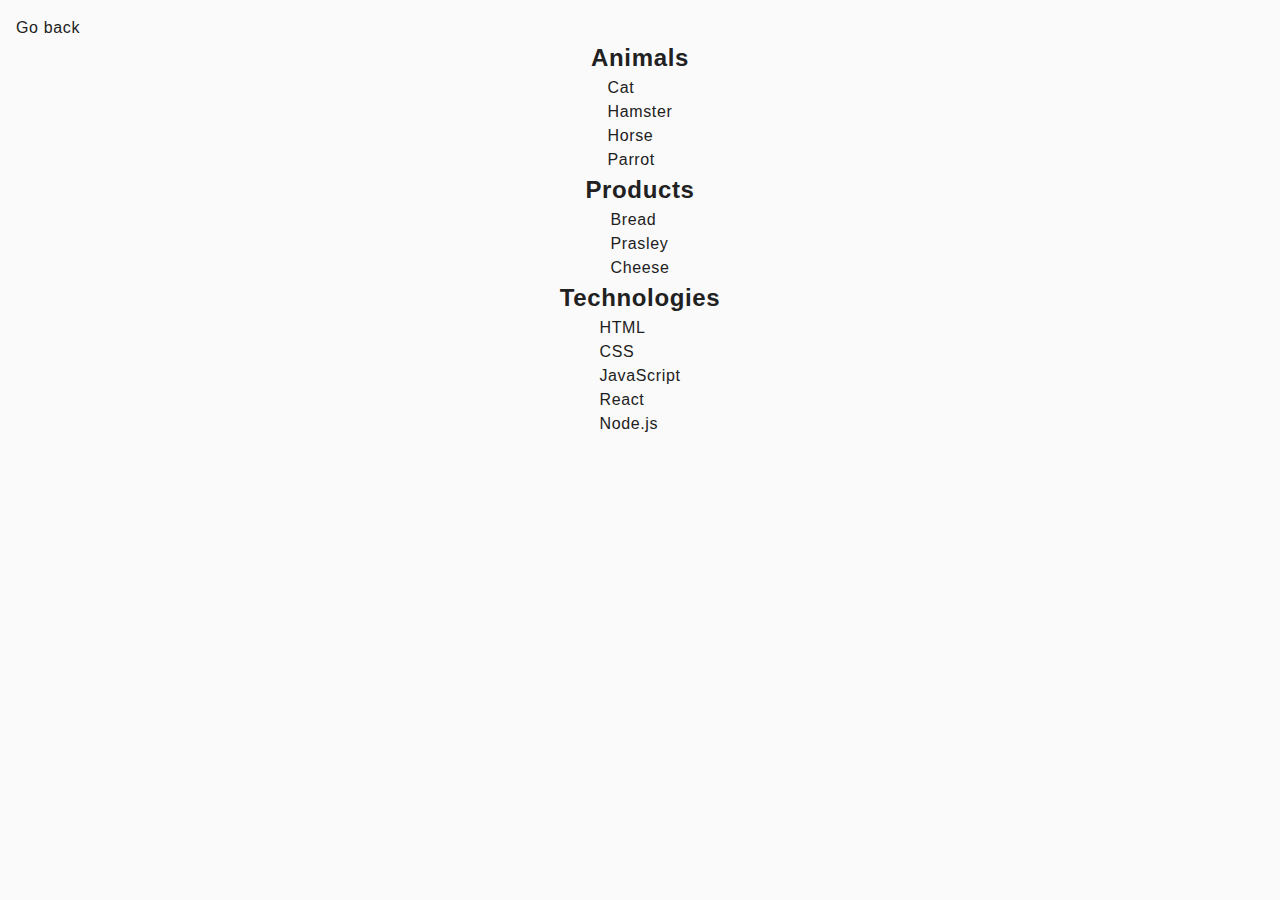
<file: task-1.html>
<!DOCTYPE html>
<html lang="en">
  <head>
    <meta charset="UTF-8" />
    <meta http-equiv="X-UA-Compatible" content="IE=edge" />
    <meta name="viewport" content="width=device-width, initial-scale=1.0" />
    <title>Task 1</title>
    <link rel="stylesheet" href="./css/common.css" />
  </head>
  <body>
    <p><a href="./index.html">Go back</a></p>

    <ul id="categories">
      <li class="item">
        <h2>Animals</h2>

        <ul>
          <li>Cat</li>
          <li>Hamster</li>
          <li>Horse</li>
          <li>Parrot</li>
        </ul>
      </li>
      <li class="item">
        <h2>Products</h2>

        <ul>
          <li>Bread</li>
          <li>Prasley</li>
          <li>Cheese</li>
        </ul>
      </li>
      <li class="item">
        <h2>Technologies</h2>

        <ul>
          <li>HTML</li>
          <li>CSS</li>
          <li>JavaScript</li>
          <li>React</li>
          <li>Node.js</li>
        </ul>
      </li>
    </ul>

    <script src="./js/task-1.js" type="module"></script>
  </body>
</html>
</file>
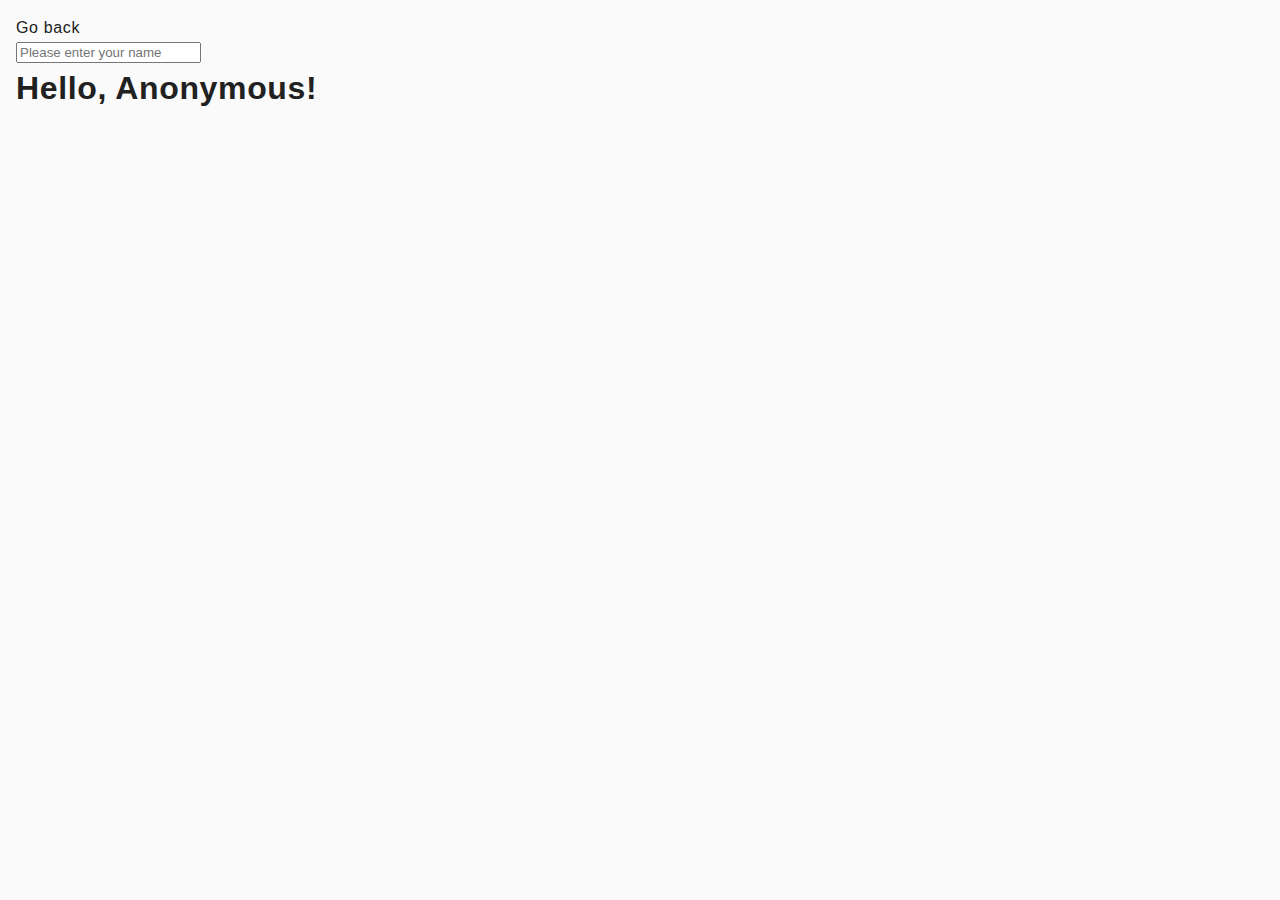
<file: task-3.html>
<!DOCTYPE html>
<html lang="en">
  <head>
    <meta charset="UTF-8" />
    <meta http-equiv="X-UA-Compatible" content="IE=edge" />
    <meta name="viewport" content="width=device-width, initial-scale=1.0" />
    <title>Task 3</title>
    <link rel="stylesheet" href="./css/common.css" />
  </head>
  <body>
    <p><a href="./index.html">Go back</a></p>

    <input type="text" id="name-input" placeholder="Please enter your name" />
    <h1>Hello, <span id="name-output">Anonymous</span>!</h1>

    <script src="./js/task-3.js" type="module"></script>
  </body>
</html>
</file>
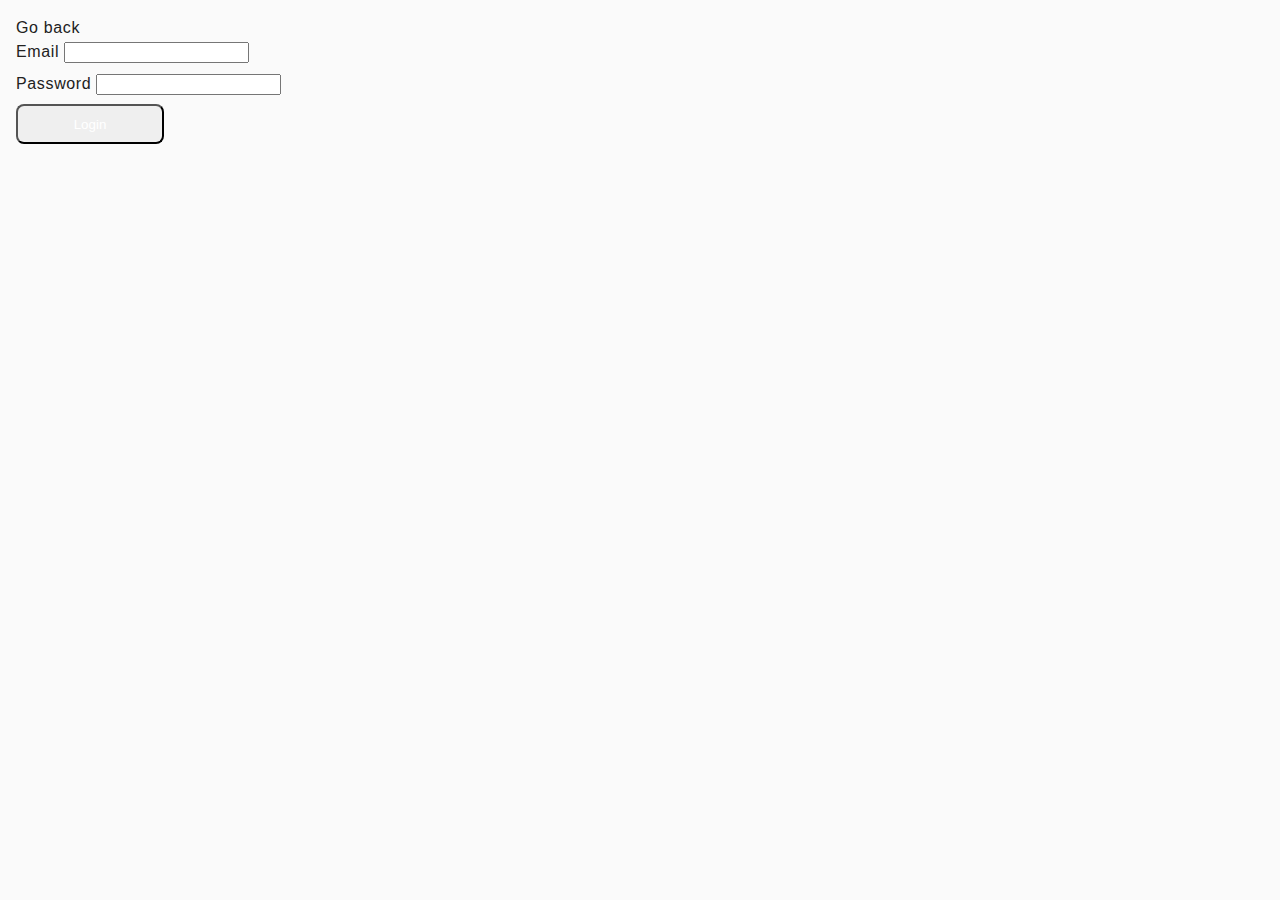
<file: task-4.html>
<!DOCTYPE html>
<html lang="en">
  <head>
    <meta charset="UTF-8" />
    <meta http-equiv="X-UA-Compatible" content="IE=edge" />
    <meta name="viewport" content="width=device-width, initial-scale=1.0" />
    <title>Task 4</title>
    <link rel="stylesheet" href="./css/common.css" />
  </head>
  <body>
    <p><a href="./index.html">Go back</a></p>

    <form class="login-form">
      <label>
        Email
        <input type="email" name="email" />
      </label>
      <label>
        Password
        <input type="password" name="password" />
      </label>
      <button type="submit">Login</button>
    </form>

    <script src="./js/task-4.js" type="module"></script>
  </body>
</html>
</file>
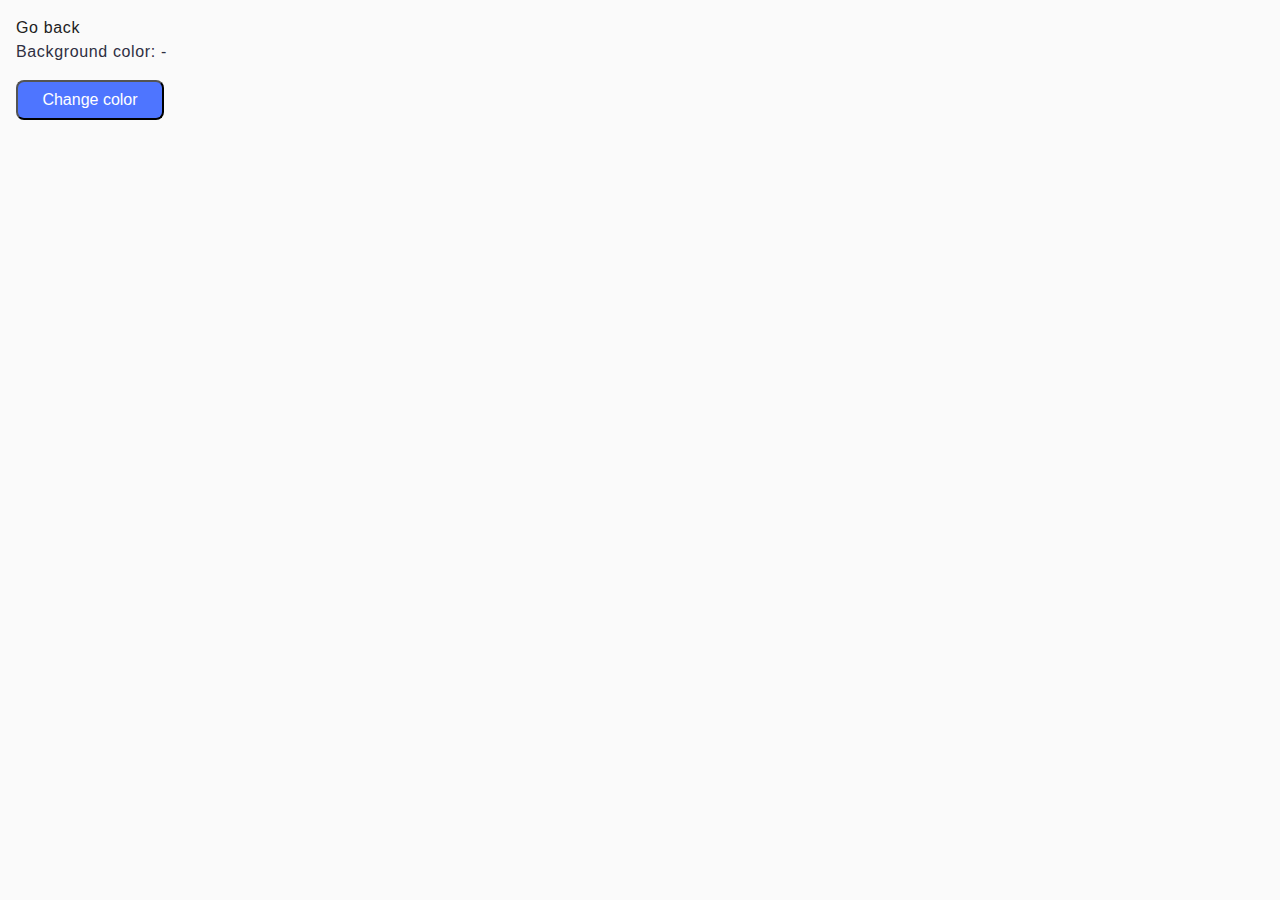
<file: task-5.html>
<!DOCTYPE html>
<html lang="en">
  <head>
    <meta charset="UTF-8" />
    <meta http-equiv="X-UA-Compatible" content="IE=edge" />
    <meta name="viewport" content="width=device-width, initial-scale=1.0" />
    <title>Task 5</title>
    <link rel="stylesheet" href="./css/common.css" />
  </head>
  <body>
    <p><a href="./index.html">Go back</a></p>

    <div class="widget">
      <p class="task-five-p">
        Background color:
        <span class="color">-</span>
      </p>
      <button type="button" class="change-color">Change color</button>
    </div>

    <script src="./js/task-5.js" type="module"></script>
  </body>
</html>
</file>
<file: css/common.css>
* {
  box-sizing: border-box;
}

body {
  margin: 16px;
  font-family: -apple-system, BlinkMacSystemFont, 'Segoe UI', Roboto, Oxygen,
    Ubuntu, Cantarell, 'Open Sans', 'Helvetica Neue', sans-serif;
  -webkit-font-smoothing: antialiased;
  -moz-osx-font-smoothing: grayscale;
  background-color: #fafafa;
  color: #212121;
  line-height: 1.5;
  letter-spacing: 0.04em;
}

button {
  border-radius: 8px;
  padding: 8px 16px;
  width: 148px;
  height: 40px;
  color: #fff;
}

a {
  transition-duration: 250ms;
  transition-property: all;
  transition-timing-function: cubic-bezier(0.4, 0, 0.2, 1);
  cursor: pointer;
  border: none;
  background-color: transparent;
}

img {
  display: block;
  max-width: 100%;
  height: auto;
  background-size: cover;
  background-position: center;
  background-repeat: no-repeat;
}

h1,
h2,
p {
  margin: 0;
}

ul,
li {
  list-style: none;
  margin: 0;
  padding: 0;
}
a {
  color: currentColor;
  cursor: pointer;
  font-style: normal;
  text-decoration: none;
}

.container {
  margin: 0 auto;
  min-width: 440px;
  padding: 0 24px;
  align-items: center;
  text-align: left;
  justify-content: center;
  font-weight: 600;
  font-size: 24px;
  line-height: 1.33333;
  letter-spacing: 0.04em;
  color: #2e2f42;
  font-family: 'Montserrat', sans-serif;
}

.categories {
  display: flex;
  flex-direction: column;
  gap: 24px;
}

.h-categories {
  margin: 16px 0px;
  width: 360px;
}

.item {
  display: flex;
  flex-direction: column;
  align-items: center;
  justify-content: center;
}

.ul-item {
  font-weight: 400;
  font-size: 16px;
  letter-spacing: 0.04em;
  color: #2e2f42;
  display: flex;
  flex-direction: column;
  gap: 8px;
}

.ul-item-li {
  display: flex;
  align-items: center;
  border: 1px solid #808080;
  border-radius: 4px;
  width: 360px;
  height: 40px;
  margin: left 16px;
}

.ul-item-li::before {
  content: '';
  width: 16px;
  display: inline-block;
}

/* task-2 */

.container-task-two {
  margin: 0 auto;
  max-width: 1128px;
  padding: 0 8px;
  align-items: center;
  justify-content: center;
}

.gallery {
  display: flex;
  flex-wrap: wrap;
  gap: 16px;
}

img {
  width: 360px;
  height: 300px;
}

/* task-3 */

.div-task-tree {
  display: flex;
  flex-direction: column;
  gap: 16px;
}

.input-task-three {
  font-weight: 400;
  font-size: 16px;

  border: 1px solid #808080;
  border-radius: 4px;
  width: 360px;
  height: 40px;
  padding-left: 16px;
}

.h-one-task-three {
  font-weight: 600;
  font-size: 24px;
  line-height: 1.33333;
}

/* task-4 */

.login-form {
  display: flex;
  flex-direction: column;
  gap: 8px;
}

.login-form-label:last-of-type {
  margin-bottom: 8px;
}

.login-form-label {
  display: flex;
  flex-direction: column;
  gap: 8px;
  font-weight: 400;
  font-size: 16px;
}

.login-form-input {
  border: 1px solid #808080;
  border-radius: 4px;
  width: 360px;
  height: 40px;
}

.login-form-input:hover {
  border: 1px solid #000;
}

.login-form-button {
  display: flex;
  align-items: center;
  justify-content: center;
  font-weight: 500;
  font-size: 16px;
  width: 86px;
  background-color: #4e75ff;
}

.login-form-button:hover {
  background-color: #6c8cff;
}

/* task-5 */

.widget {
  display: flex;
  flex-direction: column;
  gap: 16px;
}

.task-five-p {
  font-weight: 400;
  font-size: 16px;
  color: #2e2f42;
}

.change-color {
  font-weight: 500;
  font-size: 16px;
  background-color: #4e75ff;
}
</file>
